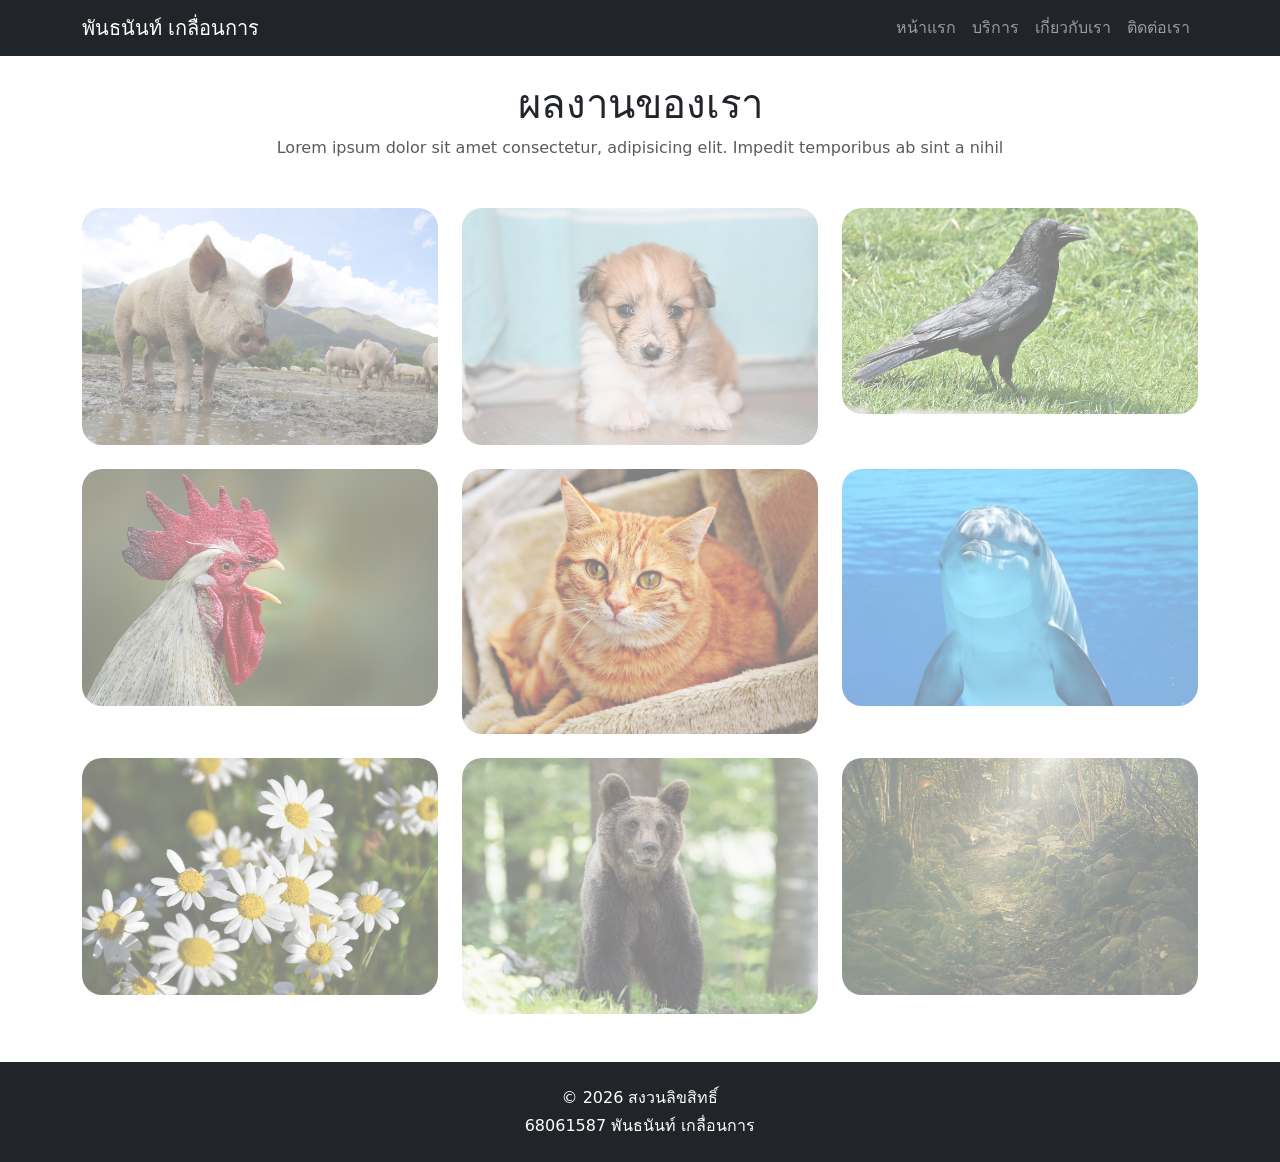
<file: Lab2_phantanan-68061587/L2 68061587 พันธนันท์ เกลื่อนการ L004.html>
<!DOCTYPE html>
<html lang="en">

<head>
    <meta charset="UTF-8">
    <meta name="viewport" content="width=device-width, initial-scale=1.0">
    <title>gallary</title>
    <link href="https://cdn.jsdelivr.net/npm/bootstrap@5.3.8/dist/css/bootstrap.min.css" rel="stylesheet">
    <script src="https://cdn.jsdelivr.net/npm/bootstrap@5.3.8/dist/js/bootstrap.bundle.min.js"></script>
    <link rel="stylesheet" href="gallary.css">
</head>

<body>
    <!-- เมนู -->
    <nav class="navbar navbar-expand-sm navbar-dark bg-dark">
        <div class="container">
            <a href="#" class="navbar-brand">พันธนันท์ เกลื่อนการ</a>
            <button class="navbar-toggler" type="button" data-bs-toggle="collapse" data-bs-target="#navber1">
                <span class="navbar-toggler-icon"></span>
            </button>
            <div id="navber1" class="collapse navbar-collapse">
                <ul class="navbar-nav ms-auto">
                    <li class="nav-item">
                        <a href="#" class="nav-link">หน้าแรก</a>
                    </li>
                    <li class="nav-item">
                        <a href="#" class="nav-link">บริการ</a>
                    </li>
                    <li class="nav-item">
                        <a href="#" class="nav-link">เกี่ยวกับเรา</a>
                    </li>
                    <li class="nav-item">
                        <a href="#" class="nav-link">ติดต่อเรา</a>
                    </li>
                </ul>
            </div>
        </div>
    </nav>
    <!-- gallary -->
     <div class="mt-4 container">
        <section>
            <div class="text-center mb-4">
                <h1>ผลงานของเรา</h1>
                <p class="text-muted">Lorem ipsum dolor sit amet consectetur, adipisicing elit. Impedit temporibus ab sint a nihil</p>
            </div>
            <!-- Image -->
             <div class="row mb-4">
                <div class="col-md-4 mt-4">
                    <img src="img/pig-752557_1280.jpg" class="img-fluid">
                </div>
                <div class="col-md-4 mt-4">
                    <img src="img/puppy-4062000_1280.jpg" class="img-fluid">
                </div>
                <div class="col-md-4 mt-4">
                    <img src="img/crow-3347390_1280.jpg" class="img-fluid">
                </div>
                <div class="col-md-4 mt-4">
                    <img src="img/cockscomb-7521639_1280.jpg" class="img-fluid">
                </div>
                <div class="col-md-4 mt-4">
                    <img src="img/cat-1046544_1280.jpg" class="img-fluid">
                </div>
                <div class="col-md-4 mt-4">
                    <img src="img/dolphin-203875_1280.jpg" class="img-fluid">
                </div>
                <div class="col-md-4 mt-4">
                    <img src="img/margaritas-9223058_1280.jpg" class="img-fluid">
                </div>
                <div class="col-md-4 mt-4">
                    <img src="img/bear-8275920_1280.jpg" class="img-fluid">
                </div>
                <div class="col-md-4 mt-4">
                    <img src="img/forest-438432_1280.jpg" class="img-fluid">
                </div>
             </div>
        </section>
     </div>
    <!-- Footer -->
     <footer class="bg-dark text-white text-center py-4 mt-5">
        <div class="container">
            <p class="mb-1">&copy; 2026 สงวนลิขสิทธิ์</p>
            <p class="mb-0">68061587 พันธนันท์ เกลื่อนการ</p>
        </div>
    </footer>

</body>

</html>
</file>
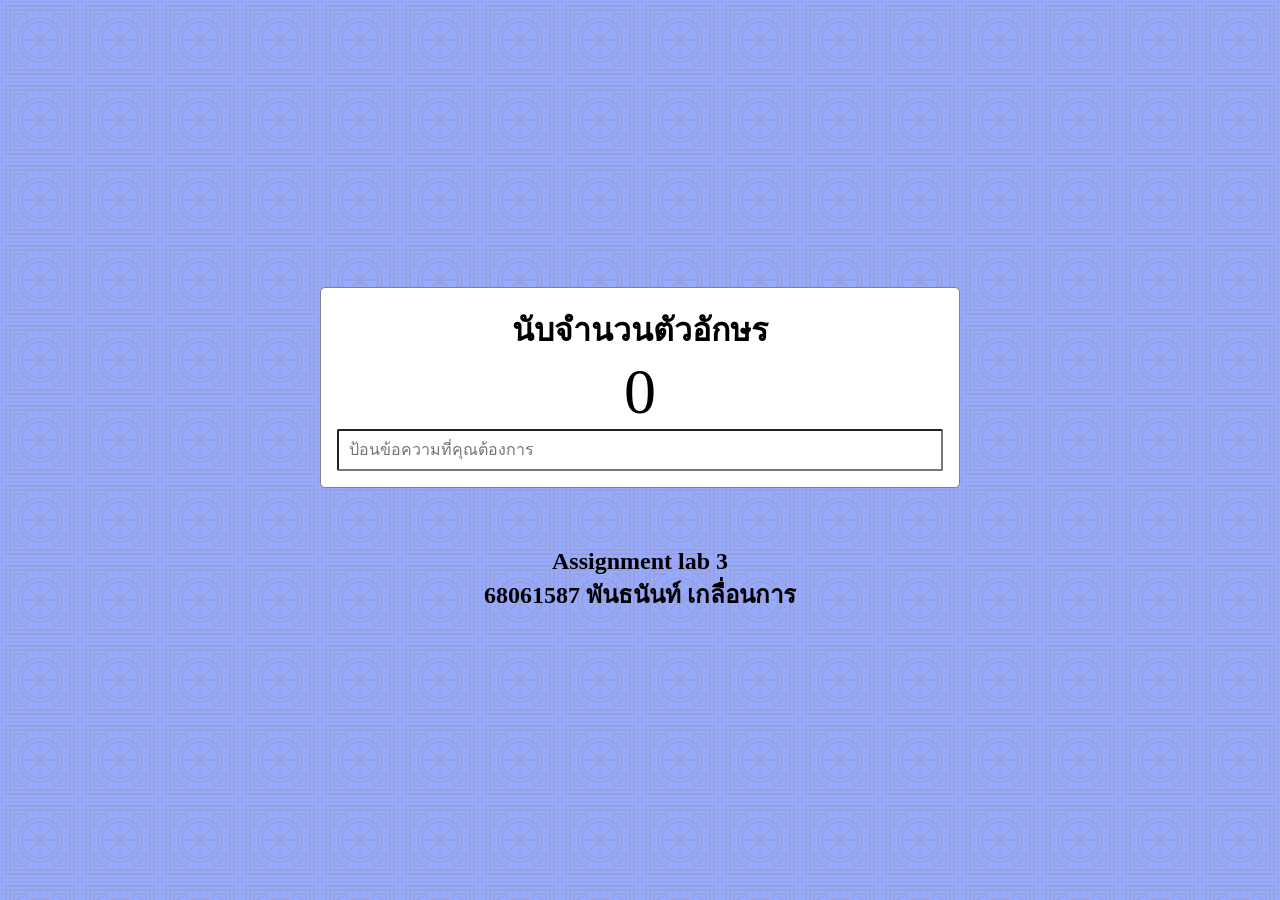
<file: Lab3_phantanan-68061587/L3_68061587.html>
<!DOCTYPE html>
<html lang="en">
<head>
    <meta charset="UTF-8">
    <meta name="viewport" content="width=device-width, initial-scale=1.0">
    <title>68061587</title>
    <link rel="stylesheet" href="L3_style.css">
</head>
<body>
    <div class="container" >
        <h1>นับจำนวนตัวอักษร</h1>
        <span class="count">0</span>
        <input type="text" placeholder="ป้อนข้อความที่คุณต้องการ">
        
    </div>
    <h2>Assignment lab 3</h2>
    <h2>68061587 พันธนันท์ เกลื่อนการ</h2>
    <script src="L3_app.js"></script>
</body>
</html>
</file>
<file: Lab2_phantanan-68061587/gallary.css>
img{
    width: 500px;
    height: 500px;
    margin: auto;
    border-radius: 20px;
    object-fit: cover;
    opacity: 0.5;
    transition: transfrom 0.8s;
}
img:hover{
    opacity: 1;
    transform: scale(1.2);
    border: 1px solid white;
}
</file>
<file: Lab3_phantanan-68061587/L3_style.css>
@import url('https://fonts.googleapis.com/css2?family=Mitr:wght@200;300;400;500;600;700&display=swap');
* {
    margin: 0;
    padding: 0;
    box-sizing: border-box;
}

body {
    display: flex;
    flex-direction: column;
    align-items: center;
    justify-content: center;
    min-height: 100vh;
    margin: 0;
    background-color: #96aaff;
    background-image: url("data:image/svg+xml,%3Csvg xmlns='http://www.w3.org/2000/svg' width='80' height='80' viewBox='0 0 80 80'%3E%3Cg fill='%239C92AC' fill-opacity='0.4'%3E%3Cpath fill-rule='evenodd' d='M41 37.59V25h-2v12.59l-8.9-8.9-1.41 1.41 8.9 8.9H25v2h12.59l-8.9 8.9 1.41 1.41 8.9-8.9V55h2V42.41l8.9 8.9 1.41-1.41-8.9-8.9H55v-2H42.41l8.9-8.9-1.41-1.41-8.9 8.9zM1 1h2v2H1V1zm0 4h2v2H1V5zm0 4h2v2H1V9zm0 4h2v2H1v-2zm0 4h2v2H1v-2zm0 4h2v2H1v-2zm0 4h2v2H1v-2zm0 4h2v2H1v-2zm0 4h2v2H1v-2zm0 4h2v2H1v-2zm0 4h2v2H1v-2zm0 4h2v2H1v-2zm0 4h2v2H1v-2zm0 4h2v2H1v-2zm0 4h2v2H1v-2zm0 4h2v2H1v-2zm0 4h2v2H1v-2zm0 4h2v2H1v-2zm0 4h2v2H1v-2zm0 4h2v2H1v-2zm4 0h2v2H5v-2zm4 0h2v2H9v-2zm4 0h2v2h-2v-2zm4 0h2v2h-2v-2zm4 0h2v2h-2v-2zm4 0h2v2h-2v-2zm4 0h2v2h-2v-2zm4 0h2v2h-2v-2zm4 0h2v2h-2v-2zm4 0h2v2h-2v-2zm4 0h2v2h-2v-2zm4 0h2v2h-2v-2zm4 0h2v2h-2v-2zm4 0h2v2h-2v-2zm4 0h2v2h-2v-2zm4 0h2v2h-2v-2zm4 0h2v2h-2v-2zm4 0h2v2h-2v-2zm4 0h2v2h-2v-2zM5 1h2v2H5V1zm4 0h2v2H9V1zm4 0h2v2h-2V1zm4 0h2v2h-2V1zm4 0h2v2h-2V1zm4 0h2v2h-2V1zm4 0h2v2h-2V1zm4 0h2v2h-2V1zm4 0h2v2h-2V1zm4 0h2v2h-2V1zm4 0h2v2h-2V1zm4 0h2v2h-2V1zm4 0h2v2h-2V1zm4 0h2v2h-2V1zm4 0h2v2h-2V1zm4 0h2v2h-2V1zm4 0h2v2h-2V1zm4 0h2v2h-2V1zm4 0h2v2h-2V1zm0 4h2v2h-2V5zm0 4h2v2h-2V9zm0 4h2v2h-2v-2zm0 4h2v2h-2v-2zm0 4h2v2h-2v-2zm0 4h2v2h-2v-2zm0 4h2v2h-2v-2zm0 4h2v2h-2v-2zm0 4h2v2h-2v-2zm0 4h2v2h-2v-2zm0 4h2v2h-2v-2zm0 4h2v2h-2v-2zm0 4h2v2h-2v-2zm0 4h2v2h-2v-2zm0 4h2v2h-2v-2zm0 4h2v2h-2v-2zm0 4h2v2h-2v-2zm0 4h2v2h-2v-2zM5 5h70v70H5V5zm2 68h66V7H7v66zM9 9h62v62H9V9zm2 60h58V11H11v58zm2-39.6V13h16.4A29.1 29.1 0 0 0 13 29.4zM15 15v6.67A31.17 31.17 0 0 1 21.67 15H15zm-2 52V50.6A29.1 29.1 0 0 0 29.4 67H13zm2-8.67V65h6.67A31.17 31.17 0 0 1 15 58.33zM67 67H50.6A29.1 29.1 0 0 0 67 50.6V67zm-8.67-2H65v-6.67A31.17 31.17 0 0 1 58.33 65zM67 13v16.4A29.1 29.1 0 0 0 50.6 13H67zm-2 8.67V15h-6.67A31.17 31.17 0 0 1 65 21.67zM39 13h2v2h-2v-2zm7.02.66l1.93.52-.51 1.93-1.94-.52.52-1.93zm6.61 2.46l1.74 1-1 1.73-1.74-1 1-1.73zm5.75 4.08l1.42 1.42-1.42 1.4-1.4-1.4 1.4-1.42zm4.5 5.43l1 1.74-1.73 1-1-1.74 1.73-1zm2.94 6.42l.52 1.93-1.93.52-.52-1.94 1.93-.51zM67 39v2h-2v-2h2zm-.66 7.02l-.52 1.93-1.93-.51.52-1.94 1.93.52zm-2.46 6.61l-1 1.74-1.73-1 1-1.74 1.73 1zm-4.08 5.75l-1.42 1.42-1.4-1.42 1.4-1.4 1.42 1.4zm-5.43 4.5l-1.74 1-1-1.73 1.74-1 1 1.73zM41 67h-2v-2h2v2zm6.95-1.18l-1.93.52-.52-1.93 1.94-.52.51 1.93zm-13.97.52l-1.93-.52.51-1.93 1.94.52-.52 1.93zm-6.61-2.46l-1.74-1 1-1.73 1.74 1-1 1.73zm-5.75-4.08l-1.42-1.42 1.42-1.4 1.4 1.4-1.4 1.42zm-4.5-5.43l-1-1.74 1.73-1 1 1.74-1.73 1zm-2.94-6.42l-.52-1.93 1.93-.52.52 1.94-1.93.51zM13 41v-2h2v2h-2zm.66-7.02l.52-1.93 1.93.51-.52 1.94-1.93-.52zm2.46-6.61l1-1.74 1.73 1-1 1.74-1.73-1zm4.08-5.75l1.42-1.42 1.4 1.42-1.4 1.4-1.42-1.4zm5.43-4.5l1.74-1 1 1.73-1.74 1-1-1.73zm6.42-2.94l1.93-.52.52 1.93-1.94.52-.51-1.93zM40 63a23 23 0 1 1 0-46 23 23 0 0 1 0 46zm0-2a21 21 0 1 0 0-42 21 21 0 0 0 0 42zm0-2a19 19 0 1 1 0-38 19 19 0 0 1 0 38zm0-2a17 17 0 1 0 0-34 17 17 0 0 0 0 34z'/%3E%3C/g%3E%3C/svg%3E");

}

.container {
    width: 40rem;
    border: 1px solid gray;
    padding: 1rem;
    background: white;
    text-align: center;
    border-radius: 5px;
    margin-bottom: 60px;
}
.count {
    font-size: 4rem;
    padding: 0 1rem;
    text-align: center;
}
input[type="text"] {
    display: block;
    font-size: 16px;
    border-radius: 2px;
    padding: 10px;
    width: 100%;
    outline: none;
}
</file>
